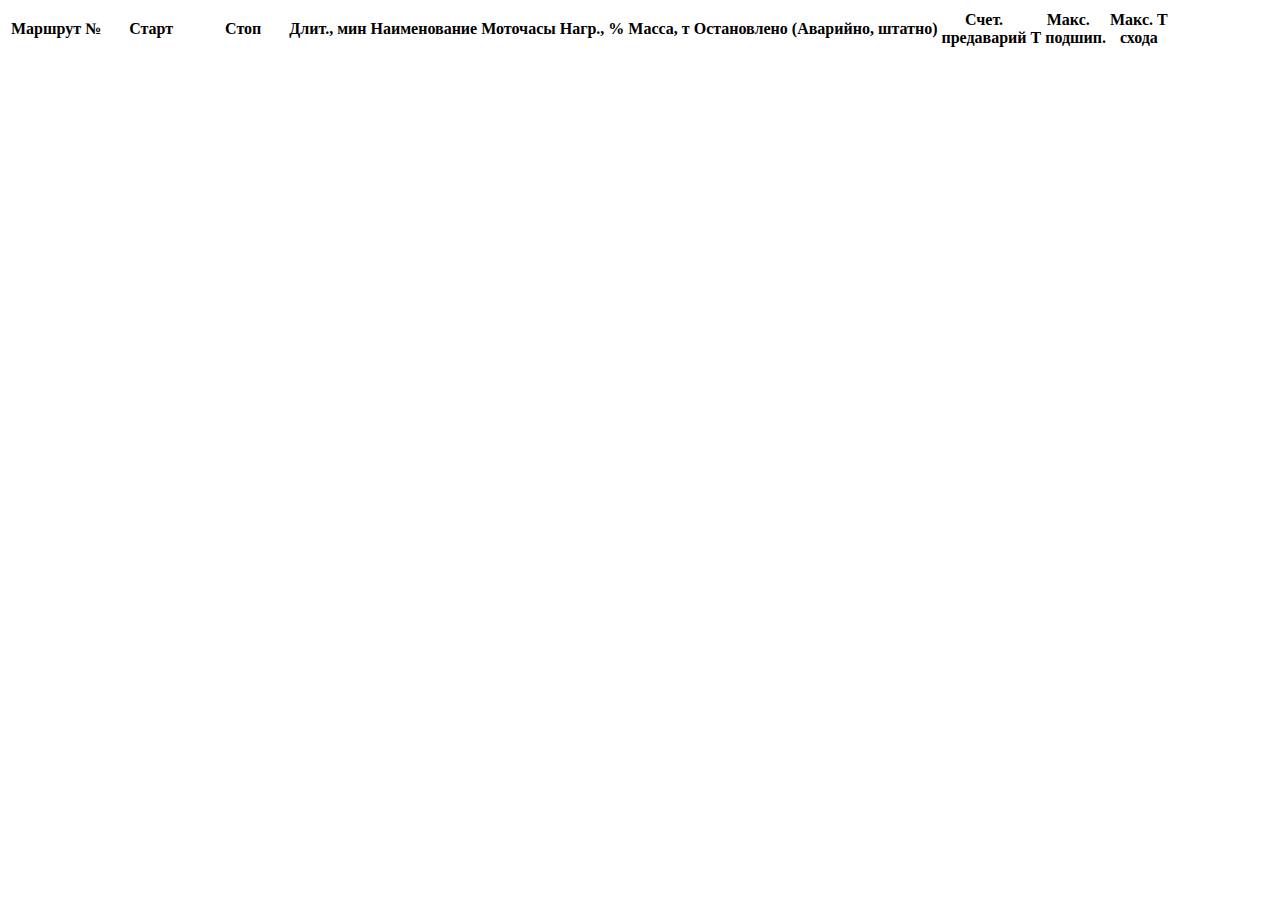
<file: src/main/resources/templates/index.html>
<!DOCTYPE html>
<html lang="en"
      xmlns:th="http://www.thymeleaf.org"
      xmlns:layout="http://www.ultraq.net.nz/thymeleaf/layout"
      layout:decorator="default">

<head>
    <div th:insert="~{default :: head}"></div>
    <script data-th-src="@{/js/main.js}"></script>
</head>

<body class="w3-light-grey">

<div th:insert="~{default :: #mySidebar}"></div>

<div class="w3-main page-content">


        <div class="report-table">
        <table id="reports_table" class="table-striped">
            <thead>
            <tr>
                <th>Маршрут №</th>
                <th>&nbsp;&nbsp;&nbsp;&nbsp;&nbsp;&nbsp;Старт&nbsp;&nbsp;&nbsp;&nbsp;&nbsp;&nbsp;</th>
                <th>&nbsp;&nbsp;&nbsp;&nbsp;&nbsp;&nbsp;Стоп&nbsp;&nbsp;&nbsp;&nbsp;&nbsp;&nbsp;</th>
                <th>Длит., мин</th>
                <th>Наименование</th>
                <th>Моточасы</th>
                <th>Нагр., %</th>
                <th>Масса, т</th>
                <th>Остановлено (Аварийно, штатно)</th>
                <th>Счет. <br> предаварий</th>
                <th>Макс. <br> Т подшип.</th>
                <th>Макс. Т <br> схода</th>
            </tr>
            </thead>
            <tbody id="reports-body">
            <tr class="result" data-th-each="report : ${reports}">

            </tr>
            </tbody>
        </table>
        </div>

    </div>
</div>

<div th:insert="~{default :: #snackbar}"></div>

<script>
    $('#table-panel').show();
    $("#auto-start-btn").addClass( "color-start" );
</script>

<script>
    w3_select(document.getElementById('index_href'))
</script>

<script>
    var months = ['Январь','Февраль','Март','Апрель','Май','Июнь','Июль','Август','Сентябрь','Октябрь','Ноябрь','Декабрь'];
    var days = ['Вс','Пн','Вт','Ср','Чт','Пт','Сб'];

    $( "#report-date-input" ).datepicker({
        dateFormat: 'yy-mm-dd',
        monthNames : months,
        dayNamesMin : days,
    });

    $( "#report-date-end" ).datepicker({
        dateFormat: 'yy-mm-dd',
        monthNames : months,
        dayNamesMin : days,
    });

    $('#start-form').submit(function(){
        $.ajax({
            url: $('#start-form').attr('action'),
            type: 'POST',
            data : $('#start-form').serialize(),
            success: function(){
                $('#reports_table tbody').empty();
                flux.start();
            }
        });
        return false;
    });

     $('#check_end_date').change(function() {
                if(this.checked) {
                    $('#end_date_row').attr('style','display: block');
                }
                else {
                    $('#end_date_row').attr('style','display: none');
                }
    });
</script>

</body>

</html>
</file>
